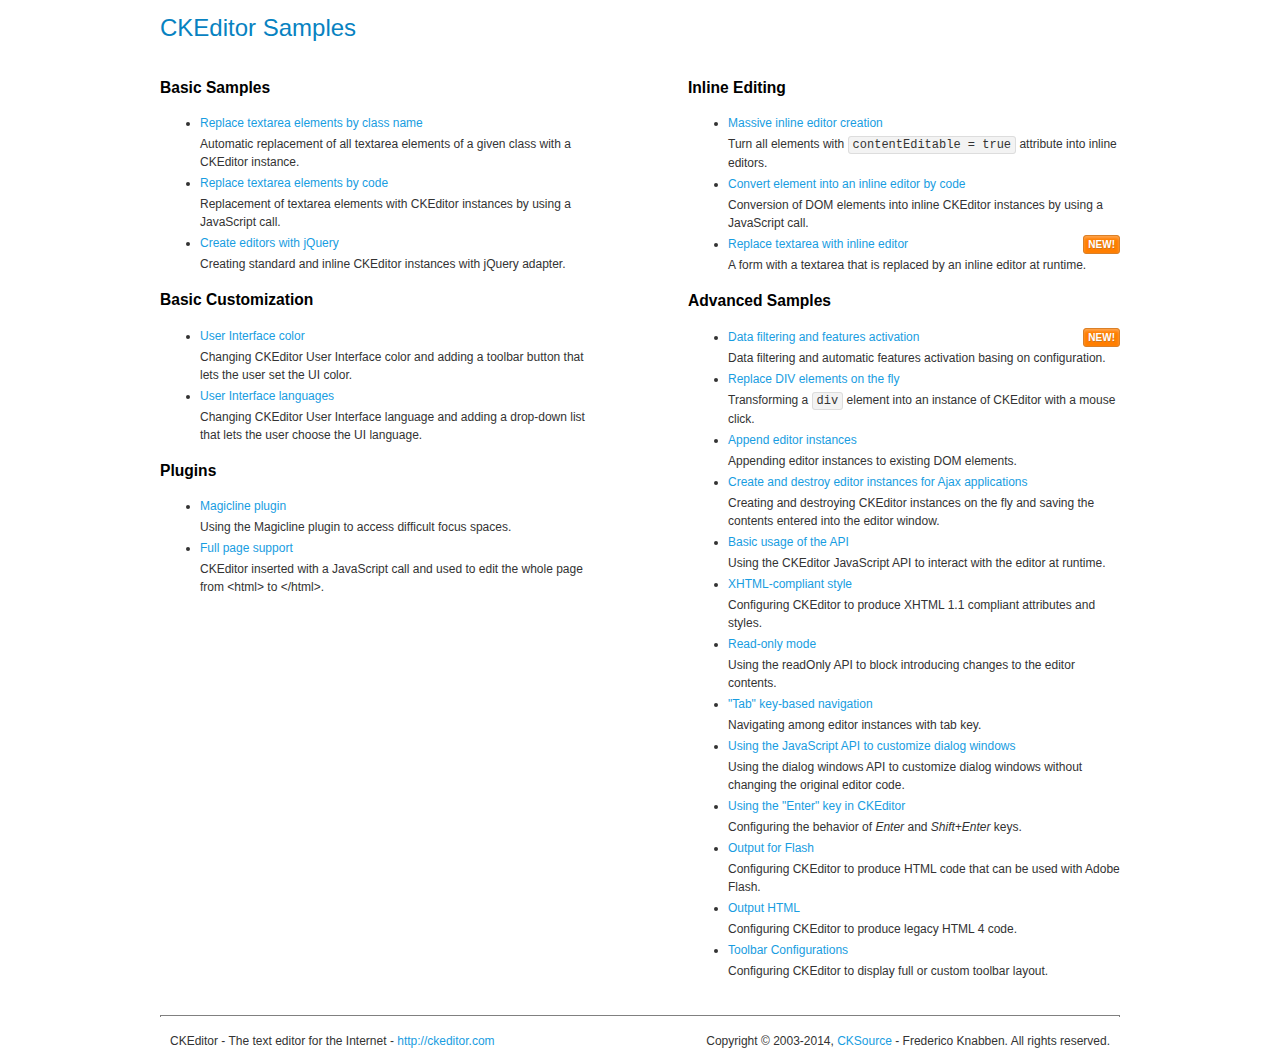
<file: metronic/assets/global/plugins/ckeditor/samples/index.html>
<!DOCTYPE html>
<!--
Copyright (c) 2003-2014, CKSource - Frederico Knabben. All rights reserved.
For licensing, see LICENSE.md or http://ckeditor.com/license
-->
<html>
<head>
	<meta charset="utf-8">
	<title>CKEditor Samples</title>
	<link rel="stylesheet" href="sample.css">
</head>
<body>
	<h1 class="samples">
		CKEditor Samples
	</h1>
	<div class="twoColumns">
		<div class="twoColumnsLeft">
			<h2 class="samples">
				Basic Samples
			</h2>
			<dl class="samples">
				<dt><a class="samples" href="replacebyclass.html">Replace textarea elements by class name</a></dt>
				<dd>Automatic replacement of all textarea elements of a given class with a CKEditor instance.</dd>

				<dt><a class="samples" href="replacebycode.html">Replace textarea elements by code</a></dt>
				<dd>Replacement of textarea elements with CKEditor instances by using a JavaScript call.</dd>

				<dt><a class="samples" href="jquery.html">Create editors with jQuery</a></dt>
				<dd>Creating standard and inline CKEditor instances with jQuery adapter.</dd>
			</dl>

			<h2 class="samples">
				Basic Customization
			</h2>
			<dl class="samples">
				<dt><a class="samples" href="uicolor.html">User Interface color</a></dt>
				<dd>Changing CKEditor User Interface color and adding a toolbar button that lets the user set the UI color.</dd>

				<dt><a class="samples" href="uilanguages.html">User Interface languages</a></dt>
				<dd>Changing CKEditor User Interface language and adding a drop-down list that lets the user choose the UI language.</dd>
			</dl>


			<h2 class="samples">Plugins</h2>
<dl class="samples">
<dt><a class="samples" href="plugins/magicline/magicline.html">Magicline plugin</a></dt>
<dd>Using the Magicline plugin to access difficult focus spaces.</dd>

<dt><a class="samples" href="plugins/wysiwygarea/fullpage.html">Full page support</a></dt>
<dd>CKEditor inserted with a JavaScript call and used to edit the whole page from &lt;html&gt; to &lt;/html&gt;.</dd>
</dl>
		</div>
		<div class="twoColumnsRight">
			<h2 class="samples">
				Inline Editing
			</h2>
			<dl class="samples">
				<dt><a class="samples" href="inlineall.html">Massive inline editor creation</a></dt>
				<dd>Turn all elements with <code>contentEditable = true</code> attribute into inline editors.</dd>

				<dt><a class="samples" href="inlinebycode.html">Convert element into an inline editor by code</a></dt>
				<dd>Conversion of DOM elements into inline CKEditor instances by using a JavaScript call.</dd>

				<dt><a class="samples" href="inlinetextarea.html">Replace textarea with inline editor</a> <span class="new">New!</span></dt>
				<dd>A form with a textarea that is replaced by an inline editor at runtime.</dd>

				
			</dl>

			<h2 class="samples">
				Advanced Samples
			</h2>
			<dl class="samples">
				<dt><a class="samples" href="datafiltering.html">Data filtering and features activation</a> <span class="new">New!</span></dt>
				<dd>Data filtering and automatic features activation basing on configuration.</dd>

				<dt><a class="samples" href="divreplace.html">Replace DIV elements on the fly</a></dt>
				<dd>Transforming a <code>div</code> element into an instance of CKEditor with a mouse click.</dd>

				<dt><a class="samples" href="appendto.html">Append editor instances</a></dt>
				<dd>Appending editor instances to existing DOM elements.</dd>

				<dt><a class="samples" href="ajax.html">Create and destroy editor instances for Ajax applications</a></dt>
				<dd>Creating and destroying CKEditor instances on the fly and saving the contents entered into the editor window.</dd>

				<dt><a class="samples" href="api.html">Basic usage of the API</a></dt>
				<dd>Using the CKEditor JavaScript API to interact with the editor at runtime.</dd>

				<dt><a class="samples" href="xhtmlstyle.html">XHTML-compliant style</a></dt>
				<dd>Configuring CKEditor to produce XHTML 1.1 compliant attributes and styles.</dd>

				<dt><a class="samples" href="readonly.html">Read-only mode</a></dt>
				<dd>Using the readOnly API to block introducing changes to the editor contents.</dd>

				<dt><a class="samples" href="tabindex.html">"Tab" key-based navigation</a></dt>
				<dd>Navigating among editor instances with tab key.</dd>


				
<dt><a class="samples" href="plugins/dialog/dialog.html">Using the JavaScript API to customize dialog windows</a></dt>
<dd>Using the dialog windows API to customize dialog windows without changing the original editor code.</dd>

<dt><a class="samples" href="plugins/enterkey/enterkey.html">Using the &quot;Enter&quot; key in CKEditor</a></dt>
<dd>Configuring the behavior of <em>Enter</em> and <em>Shift+Enter</em> keys.</dd>

<dt><a class="samples" href="plugins/htmlwriter/outputforflash.html">Output for Flash</a></dt>
<dd>Configuring CKEditor to produce HTML code that can be used with Adobe Flash.</dd>

<dt><a class="samples" href="plugins/htmlwriter/outputhtml.html">Output HTML</a></dt>
<dd>Configuring CKEditor to produce legacy HTML 4 code.</dd>

<dt><a class="samples" href="plugins/toolbar/toolbar.html">Toolbar Configurations</a></dt>
<dd>Configuring CKEditor to display full or custom toolbar layout.</dd>

			</dl>
		</div>
	</div>
	<div id="footer">
		<hr>
		<p>
			CKEditor - The text editor for the Internet - <a class="samples" href="http://ckeditor.com/">http://ckeditor.com</a>
		</p>
		<p id="copy">
			Copyright &copy; 2003-2014, <a class="samples" href="http://cksource.com/">CKSource</a> - Frederico Knabben. All rights reserved.
		</p>
	</div>
</body>
</html>
</file>
<file: metronic/assets/global/plugins/ckeditor/samples/sample.css>
/*
Copyright (c) 2003-2014, CKSource - Frederico Knabben. All rights reserved.
For licensing, see LICENSE.md or http://ckeditor.com/license
*/

html, body, h1, h2, h3, h4, h5, h6, div, span, blockquote, p, address, form, fieldset, img, ul, ol, dl, dt, dd, li, hr, table, td, th, strong, em, sup, sub, dfn, ins, del, q, cite, var, samp, code, kbd, tt, pre
{
	line-height: 1.5;
}

body
{
	padding: 10px 30px;
}

input, textarea, select, option, optgroup, button, td, th
{
	font-size: 100%;
}

pre
{
	-moz-tab-size: 4;
	-o-tab-size: 4;
	-webkit-tab-size: 4;
	tab-size: 4;
}

pre, code, kbd, samp, tt
{
	font-family: monospace,monospace;
	font-size: 1em;
}

body {
	width: 960px;
	margin: 0 auto;
}

code
{
	background: #f3f3f3;
	border: 1px solid #ddd;
	padding: 1px 4px;

	-moz-border-radius: 3px;
	-webkit-border-radius: 3px;
	border-radius: 3px;
}

abbr
{
	border-bottom: 1px dotted #555;
	cursor: pointer;
}

.new, .beta
{
	text-transform: uppercase;
	font-size: 10px;
	font-weight: bold;
	padding: 1px 4px;
	margin: 0 0 0 5px;
	color: #fff;
	float: right;

	-moz-border-radius: 3px;
	-webkit-border-radius: 3px;
	border-radius: 3px;
}

.new
{
	background: #FF7E00;
	border: 1px solid #DA8028;
	text-shadow: 0 1px 0 #C97626;

	-moz-box-shadow: 0 2px 3px 0 #FFA54E inset;
	-webkit-box-shadow: 0 2px 3px 0 #FFA54E inset;
	box-shadow: 0 2px 3px 0 #FFA54E inset;
}

.beta
{
	background: #18C0DF;
	border: 1px solid #19AAD8;
	text-shadow: 0 1px 0 #048CAD;
	font-style: italic;

	-moz-box-shadow: 0 2px 3px 0 #50D4FD inset;
	-webkit-box-shadow: 0 2px 3px 0 #50D4FD inset;
	box-shadow: 0 2px 3px 0 #50D4FD inset;
}

h1.samples
{
	color: #0782C1;
	font-size: 200%;
	font-weight: normal;
	margin: 0;
	padding: 0;
}

h1.samples a
{
	color: #0782C1;
	text-decoration: none;
	border-bottom: 1px dotted #0782C1;
}

.samples a:hover
{
	border-bottom: 1px dotted #0782C1;
}

h2.samples
{
	color: #000000;
	font-size: 130%;
	margin: 15px 0 0 0;
	padding: 0;
}

p, blockquote, address, form, pre, dl, h1.samples, h2.samples
{
	margin-bottom: 15px;
}

ul.samples
{
	margin-bottom: 15px;
}

.clear
{
	clear: both;
}

fieldset
{
	margin: 0;
	padding: 10px;
}

body, input, textarea
{
	color: #333333;
	font-family: Arial, Helvetica, sans-serif;
}

body
{
	font-size: 75%;
}

a.samples
{
	color: #189DE1;
	text-decoration: none;
}

form
{
	margin: 0;
	padding: 0;
}

pre.samples
{
	background-color: #F7F7F7;
	border: 1px solid #D7D7D7;
	overflow: auto;
	padding: 0.25em;
	white-space: pre-wrap; /* CSS 2.1 */
	word-wrap: break-word; /* IE7 */
}

#footer
{
	clear: both;
	padding-top: 10px;
}

#footer hr
{
	margin: 10px 0 15px 0;
	height: 1px;
	border: solid 1px gray;
	border-bottom: none;
}

#footer p
{
	margin: 0 10px 10px 10px;
	float: left;
}

#footer #copy
{
	float: right;
}

#outputSample
{
	width: 100%;
	table-layout: fixed;
}

#outputSample thead th
{
	color: #dddddd;
	background-color: #999999;
	padding: 4px;
	white-space: nowrap;
}

#outputSample tbody th
{
	vertical-align: top;
	text-align: left;
}

#outputSample pre
{
	margin: 0;
	padding: 0;
}

.description
{
	border: 1px dotted #B7B7B7;
	margin-bottom: 10px;
	padding: 10px 10px 0;
	overflow: hidden;
}

label
{
	display: block;
	margin-bottom: 6px;
}

/**
 *	CKEditor editables are automatically set with the "cke_editable" class
 *	plus cke_editable_(inline|themed) depending on the editor type.
 */

/* Style a bit the inline editables. */
.cke_editable.cke_editable_inline
{
	cursor: pointer;
}

/* Once an editable element gets focused, the "cke_focus" class is
   added to it, so we can style it differently. */
.cke_editable.cke_editable_inline.cke_focus
{
	box-shadow: inset 0px 0px 20px 3px #ddd, inset 0 0 1px #000;
	outline: none;
	background: #eee;
	cursor: text;
}

/* Avoid pre-formatted overflows inline editable. */
.cke_editable_inline pre
{
	white-space: pre-wrap;
	word-wrap: break-word;
}

/**
 *	Samples index styles.
 */

.twoColumns,
.twoColumnsLeft,
.twoColumnsRight
{
	overflow: hidden;
}

.twoColumnsLeft,
.twoColumnsRight
{
	width: 45%;
}

.twoColumnsLeft
{
	float: left;
}

.twoColumnsRight
{
	float: right;
}

dl.samples
{
	padding: 0 0 0 40px;
}
dl.samples > dt
{
	display: list-item;
	list-style-type: disc;
	list-style-position: outside;
	margin: 0 0 3px;
}
dl.samples > dd
{
	margin: 0 0 3px;
}
.warning
{
	color: #ff0000;
	background-color: #FFCCBA;
	border: 2px dotted #ff0000;
	padding: 15px 10px;
	margin: 10px 0;
}

/* Used on inline samples */

blockquote
{
	font-style: italic;
	font-family: Georgia, Times, "Times New Roman", serif;
	padding: 2px 0;
	border-style: solid;
	border-color: #ccc;
	border-width: 0;
}

.cke_contents_ltr blockquote
{
	padding-left: 20px;
	padding-right: 8px;
	border-left-width: 5px;
}

.cke_contents_rtl blockquote
{
	padding-left: 8px;
	padding-right: 20px;
	border-right-width: 5px;
}

img.right {
	border: 1px solid #ccc;
	float: right;
	margin-left: 15px;
	padding: 5px;
}

img.left {
	border: 1px solid #ccc;
	float: left;
	margin-right: 15px;
	padding: 5px;
}

.marker
{
	background-color: Yellow;
}
</file>
